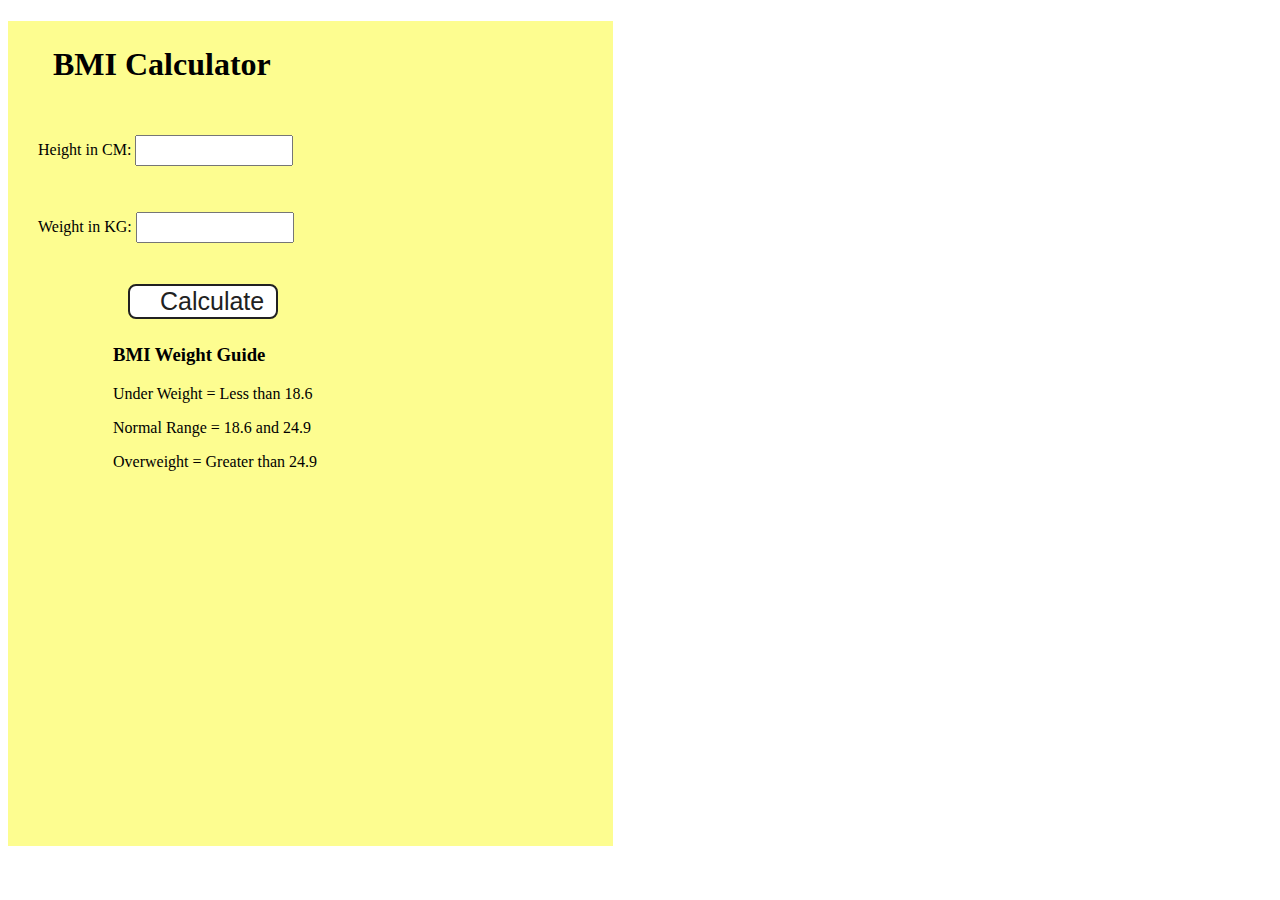
<file: DOM Project/bmi calculator/index.html>
<!DOCTYPE html>
<html lang="en">
  <head>
    <meta charset="UTF-8" />
    <meta name="viewport" content="width=device-width, initial-scale=1.0" />
    <meta http-equiv="X-UA-Compatible" content="ie=edge" />
    <link rel="stylesheet" href="style.css" />
    <title>BMI Calculator</title>
  </head>
  <body>
    <div class="container">
      <h1>BMI Calculator</h1>
      <form>
        <p><label>Height in CM: </label><input type="text" id="height" /></p>
        <p><label>Weight in KG: </label><input type="text" id="weight" /></p>
        <button>Calculate</button>
        <div id="results"></div>
        <div id="weight-guide">
          <h3>BMI Weight Guide</h3>
          <p>Under Weight = Less than 18.6</p>
          <p>Normal Range = 18.6 and 24.9</p>
          <p>Overweight = Greater than 24.9</p>
        </div>
      </form>
    </div>
  </body>
  <script src="index.js"></script>
</html>
</file>
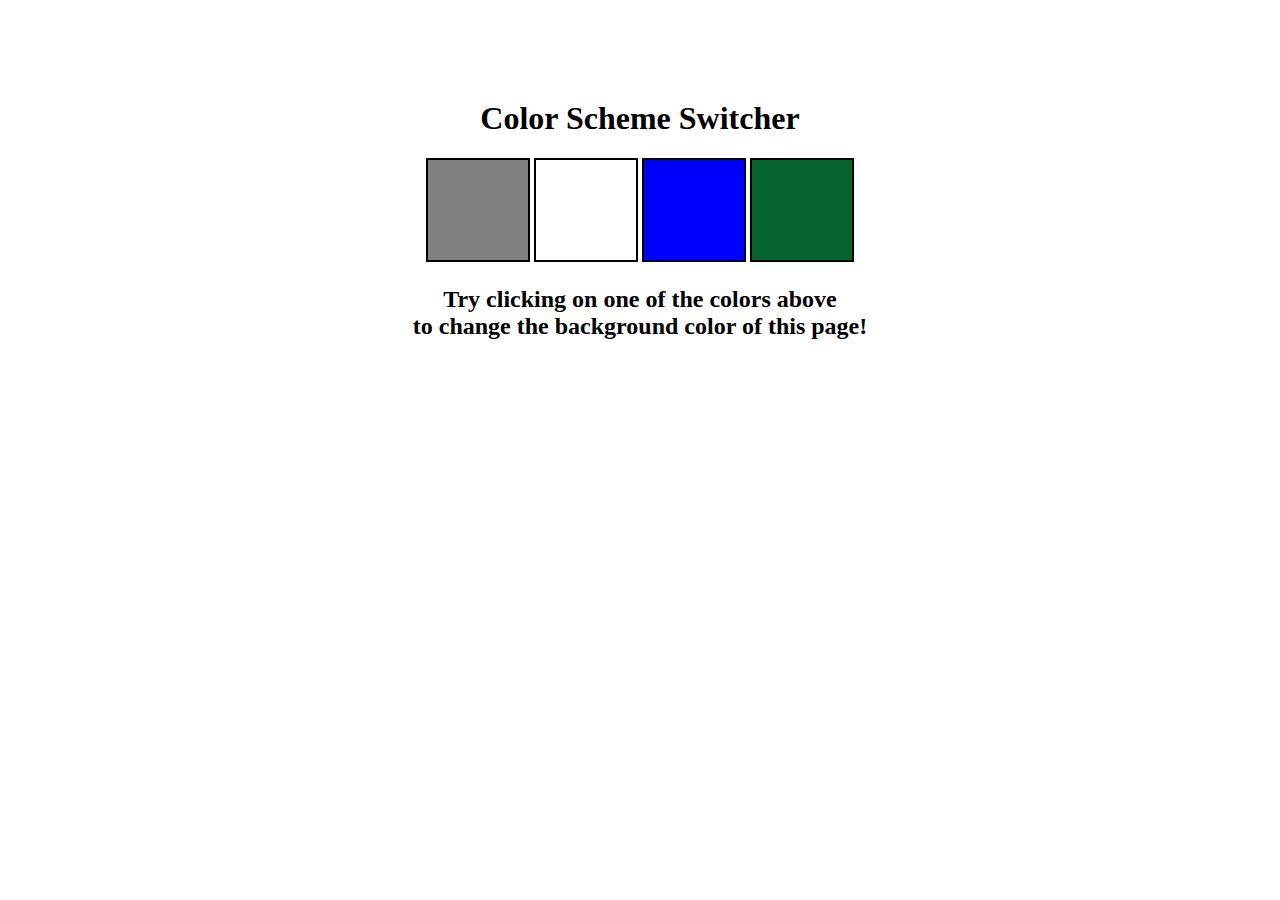
<file: DOM Project/colorChanger/index.html>
<!DOCTYPE html>
<html lang="en">
  <head>
    <meta charset="UTF-8" />
    <link rel="stylesheet" href="style.css" />
    <title>JavaScript Background Color Switcher</title>
  </head>
  <body>
    <div class="canvas">

      <h1>Color Scheme Switcher</h1>
      <span class="button" id="grey"></span>
      <span class="button" id="white"></span>
      <span class="button" id="blue"></span>
      <span class="button" id="green"></span>
      <h2>
        Try clicking on one of the colors above
        <span>to change the background color of this page!</span>
      </h2>
    </div>
    <script src="index.js"></script>
  </body>
</html>
</file>
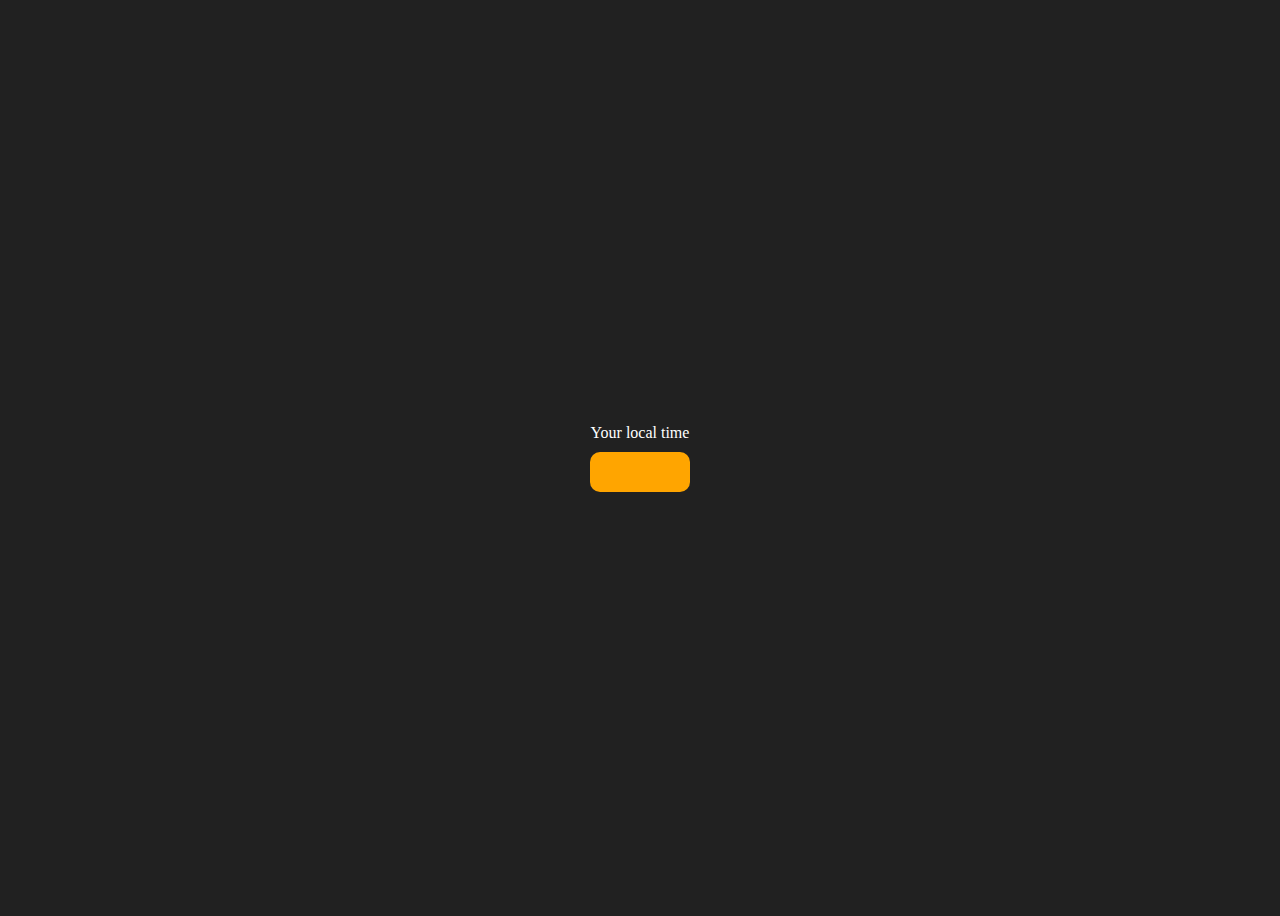
<file: DOM Project/Digital_clock/index.html>
<!DOCTYPE html>
<html lang="en">
  <head>
    <meta charset="UTF-8" />
    <meta name="viewport" content="width=device-width, initial-scale=1.0" />
    <meta http-equiv="X-UA-Compatible" content="ie=edge" />
    <title>Your Local Time</title>
    <style>
      body {
        background-color: #212121;
        color: #fff;
      }
      .center {
        display: flex;
        height: 100vh;
        justify-content: center;
        align-items: center;
        flex-direction: column;
      }
      #clock {
        font-size: 40px;
        background-color: orange;
        padding: 20px 50px;
        margin-top: 10px;
        border-radius: 10px;
      }
    </style>
  </head>
  <body>
    <div class="center">
      <div id="banner"><span>Your local time</span></div>
      <div id="clock"></div>
    </div>
    <script src="index.js"></script>
  </body>
</html>
</file>
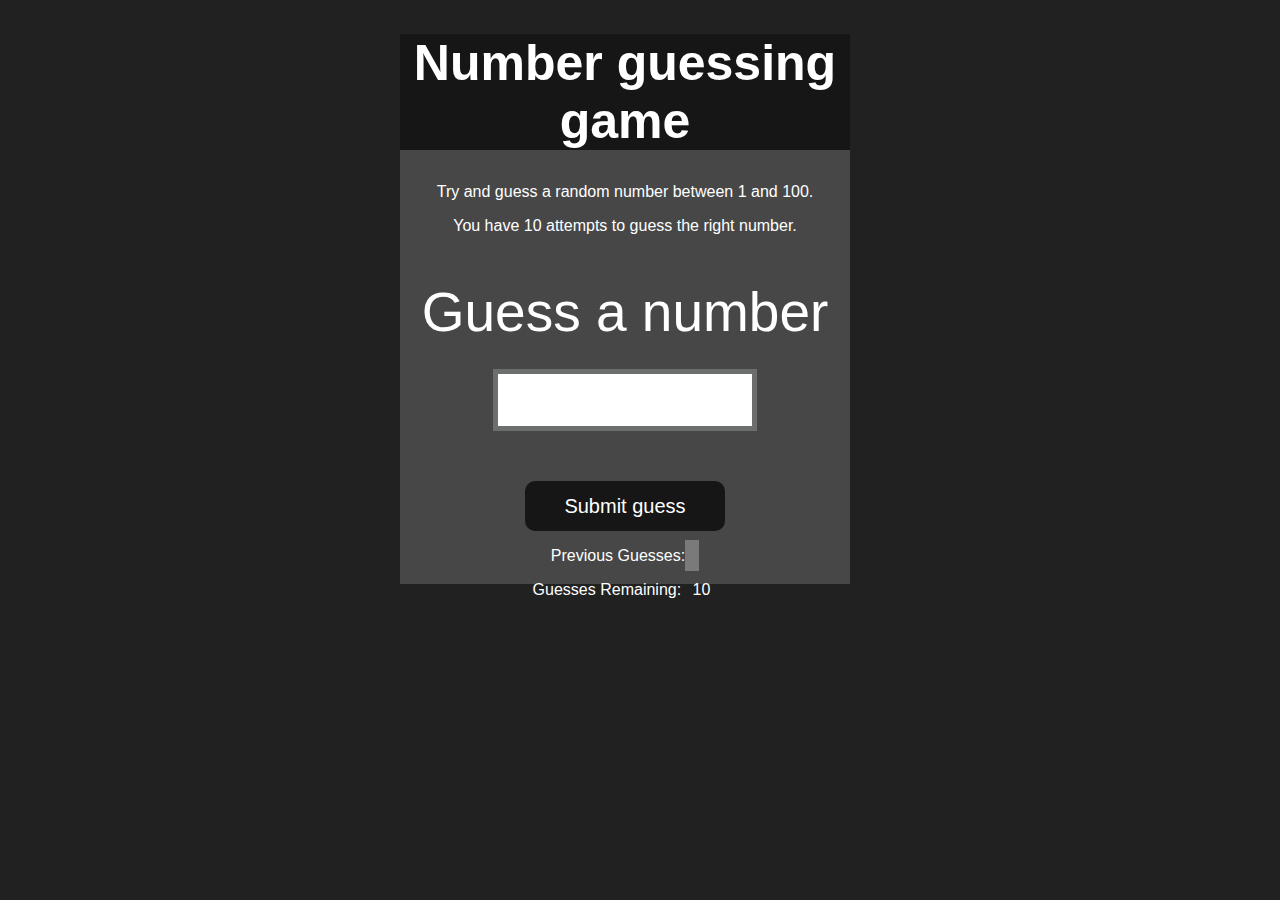
<file: DOM Project/guessTheNumber/index.html>
<!DOCTYPE html>
<html lang="en">
<head>
    <meta charset="UTF-8">
    <meta name="viewport" content="width=device-width, initial-scale=1.0">
    <meta http-equiv="X-UA-Compatible" content="ie=edge">
    <title>Number Guessing Game</title>
    <link rel="stylesheet" href="style.css">
</head>
<body style="background-color:#212121; color:#fff;">
    <div id="wrapper">
      <h1>Number guessing game</h1>
    <p>Try and guess a random number between 1 and 100.</p>
    <p>You have 10 attempts to guess the right number.</p>
    </br>
        <form class="form">
            <label2 for="guessField" id="guess">Guess a number</label>
            <input type="text" id="guessField" class="guessField">
            <input type="submit" id="subt" value="Submit guess" class="guessSubmit">
        </form>

        <div class="resultParas">
            <p >Previous Guesses: <span class="guesses"></span></p>
            <p >Guesses Remaining: <span class="lastResult">10</span></p>
            <p class="lowOrHi"></p>
        </div>
    </div>
    <script src="index.js"></script>
</body>
</html>
</file>
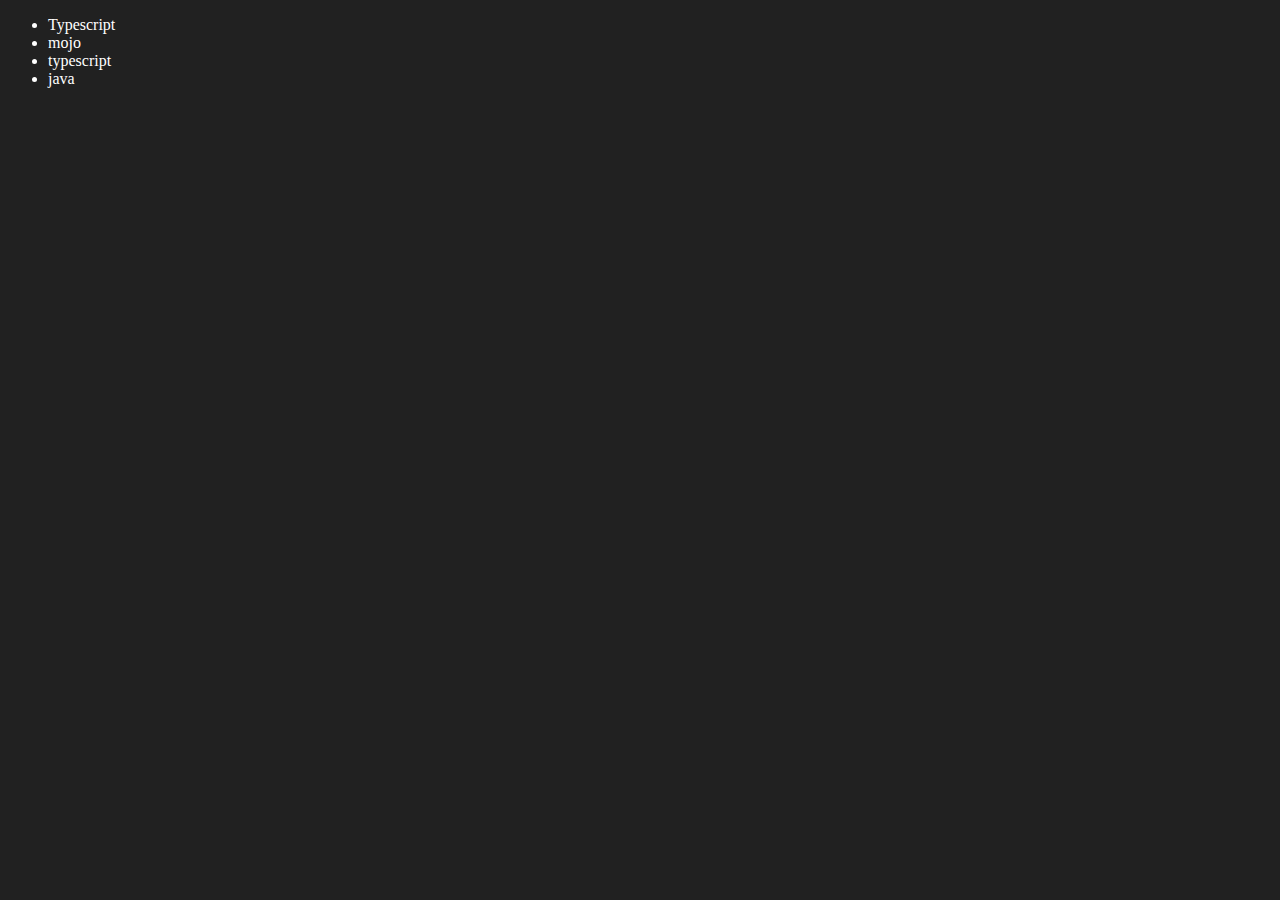
<file: 06_DOM/four.html>
<!DOCTYPE html>
<html lang="en">
<head>
    <meta charset="UTF-8">
    <meta name="viewport" content="width=device-width, initial-scale=1.0">
    <title>Dom</title>
</head>
<body style="background-color: #212121; color: #fff;">
    <ul class="Language">
        <li>Javascript</li>
    </ul>
</body>
<script>
    function addLanguage(langName) {
        const li = document.createElement("li")
        li.innerHTML = `${langName}`

        document.querySelector('.Language').appendChild(li)
    }
    addLanguage("Python")
    addLanguage("typescript")

    //more optimized approch
    function addOptiLanguage(langName){
        const li  = document.createElement('li');
        li.appendChild(document.createTextNode(langName))
        document.querySelector(".Language").appendChild(li)
    }
    addOptiLanguage("java")
    addOptiLanguage("C")
    

    //edit
    const secondLang = document.querySelector("li:nth-child(2)")
    console.log(secondLang);
    // secondLang.innerHTML = "mojo"
    const newLi = document.createElement('li');
    newLi.textContent = "mojo"
    secondLang.replaceWith(newLi)

    //edit another approach
    const firstLang = document.querySelector("li:first-child")
    firstLang.outerHTML = "<li>Typescript</li>"

    //remove 
    const lastLang = document.querySelector('li:last-child')
    // console.log(lastLang);
    lastLang.remove()
    
</script>
</html>
</file>
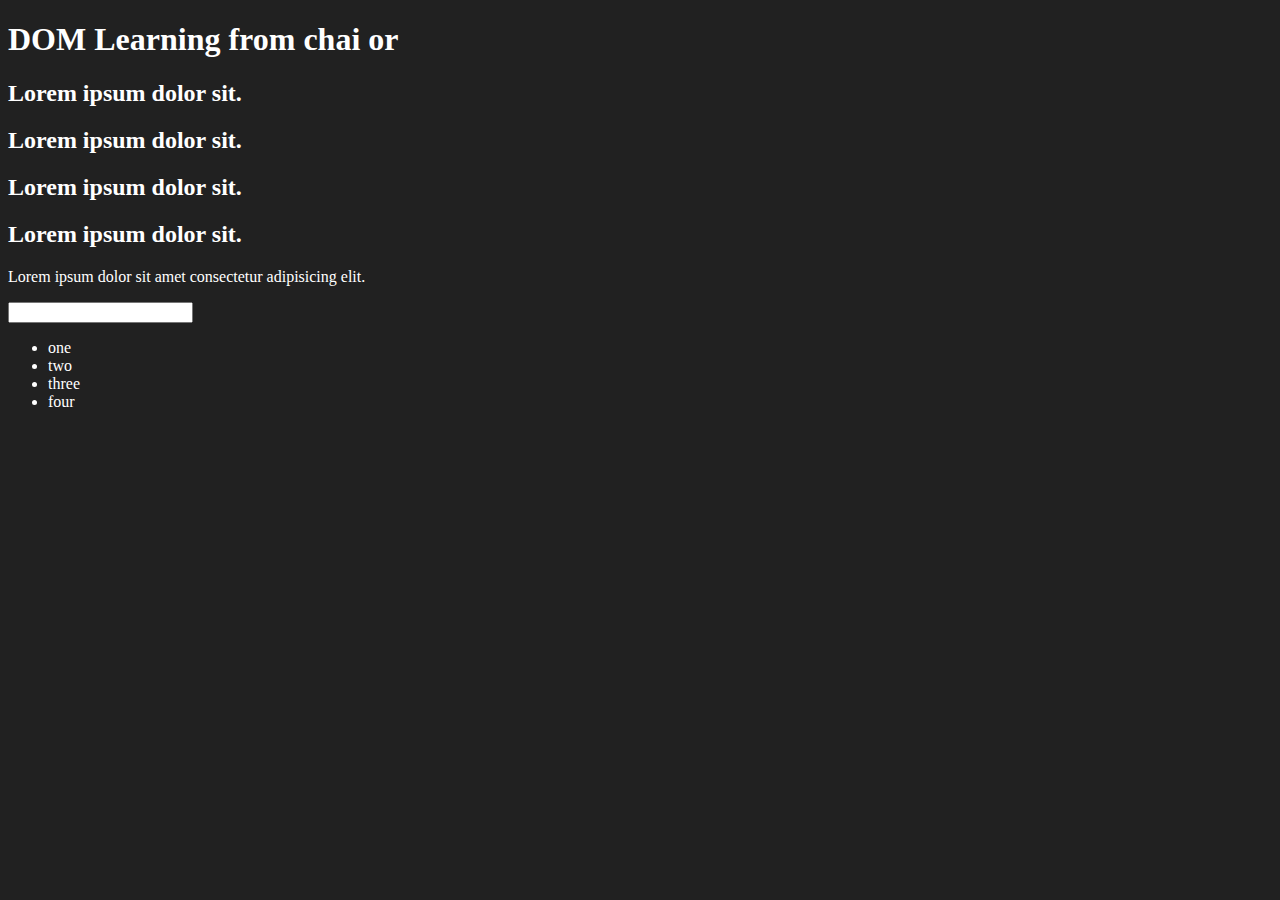
<file: 06_DOM/one.html>
<!DOCTYPE html>
<html lang="en">
<head>
    <meta charset="UTF-8">
    <title>DOM Learning</title>
    <style>
        .bg-black{
            background-color: #212121;
            color: #fff;
        }
    </style>
</head>
<body class="bg-black">
    <div>
        <h1 id="title" class="heading">DOM Learning from chai or <span style="display: none;">code</span></h1>
        <h2>Lorem ipsum dolor sit.</h2>
        <h2>Lorem ipsum dolor sit.</h2>
        <h2>Lorem ipsum dolor sit.</h2>
        <h2>Lorem ipsum dolor sit.</h2>

        <p>Lorem ipsum dolor sit amet consectetur adipisicing elit.</p>

        <input type="password" class="">

        <ul>
            <li class = "list-item">one</li>
            <li class = "list-item">two</li>
            <li class = "list-item">three</li>
            <li class = "list-item">four</li>
        </ul>
    </div>
</body>
</html>
</file>
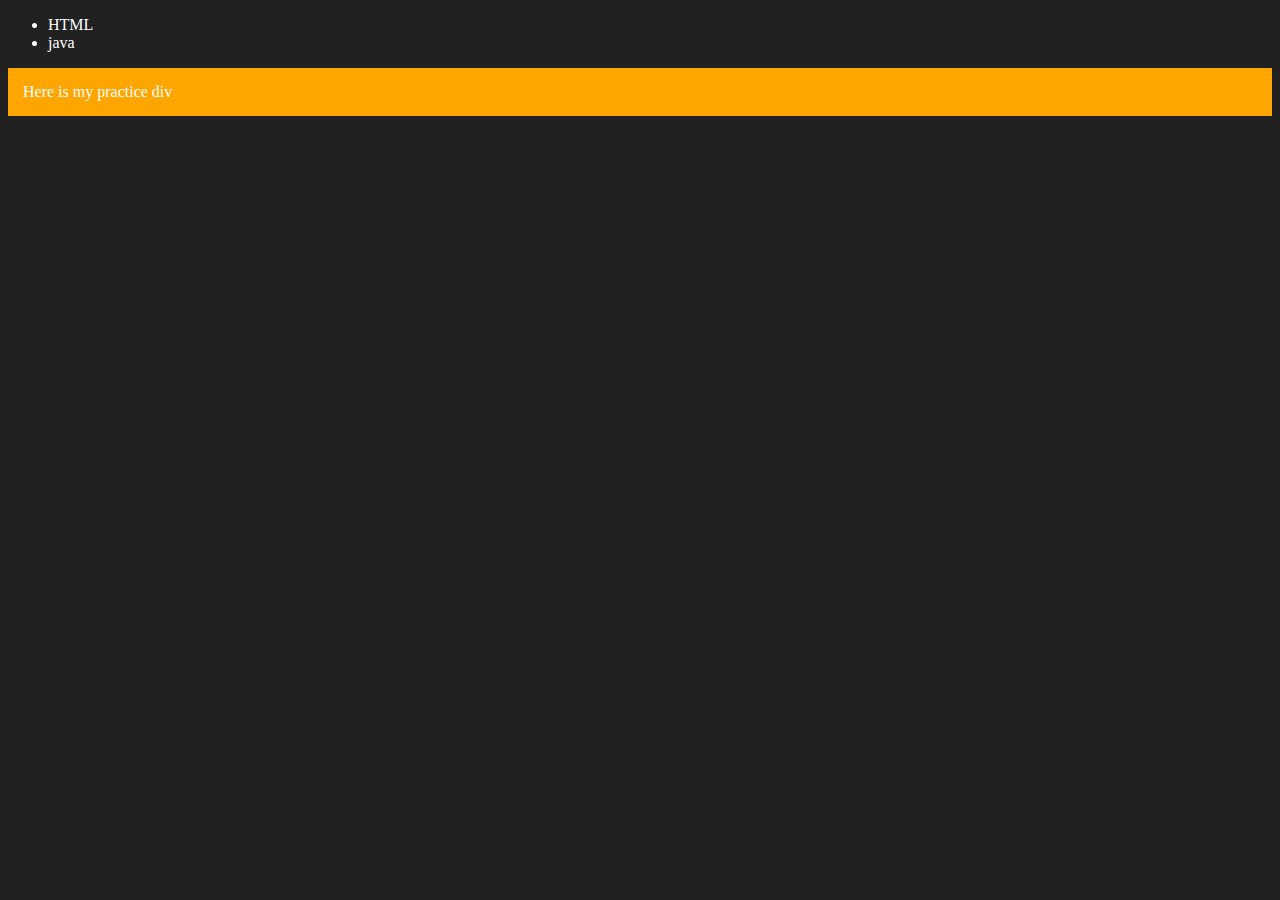
<file: 06_DOM/practice.html>
<!DOCTYPE html>
<html lang="en">
<head>
    <meta charset="UTF-8">
    <meta name="viewport" content="width=device-width, initial-scale=1.0">
    <title>DOM practice</title>
</head>
<body style="background-color: #212121; color: #fff;" >
    <ul class="language">
        <li>Javascript</li>
    </ul>
    
</body>
<script>
    function myDiv() {
    //creating a new div element by using DOM
    const div = document.createElement('div');
    console.log(div);
    div.className = "myDiv"
    div.id = Math.round(Math.random() * 10 + 1)
    div.setAttribute("title","generated title")
    const addText = document.createTextNode("Here is my practice div")
    div.appendChild(addText)

    div.style.backgroundColor = "orange"
    div.style.padding = "15px"

    //to display the div and its properties on the html page.
    document.body.appendChild(div);
    }
    myDiv()

    function addLanguage(langName) {
        const li = document.createElement('li')
        // console.log(li);
        li.innerHTML = `${langName}`

        document.querySelector(".language").appendChild(li);

    }
    addLanguage("python")

    //more optimized approach
    function addOptiLanguage(langName) {
        const li = document.createElement('li')

        li.appendChild(document.createTextNode(langName))

        document.querySelector('.language').appendChild(li)
    }

    addOptiLanguage("PHP")

    // to edit second language
    const secondLang = document.querySelector('li:nth-child(2)')
    // console.log(secondLang);
    // secondLang.innerHTML = "java"

    const newLang = document.createElement('li')
    newLang.textContent = "java"
    secondLang.replaceWith(newLang)

    //another approach to edit 
    const firstLang = document.querySelector('li:first-child')
    // console.log(firstLang);
    firstLang.outerHTML = "<li>HTML</li>"

    //to remove an element
    const lastLang = document.querySelector('li:last-child')
    // console.log(lastLang);
    lastLang.remove()
</script>
</html>
</file>
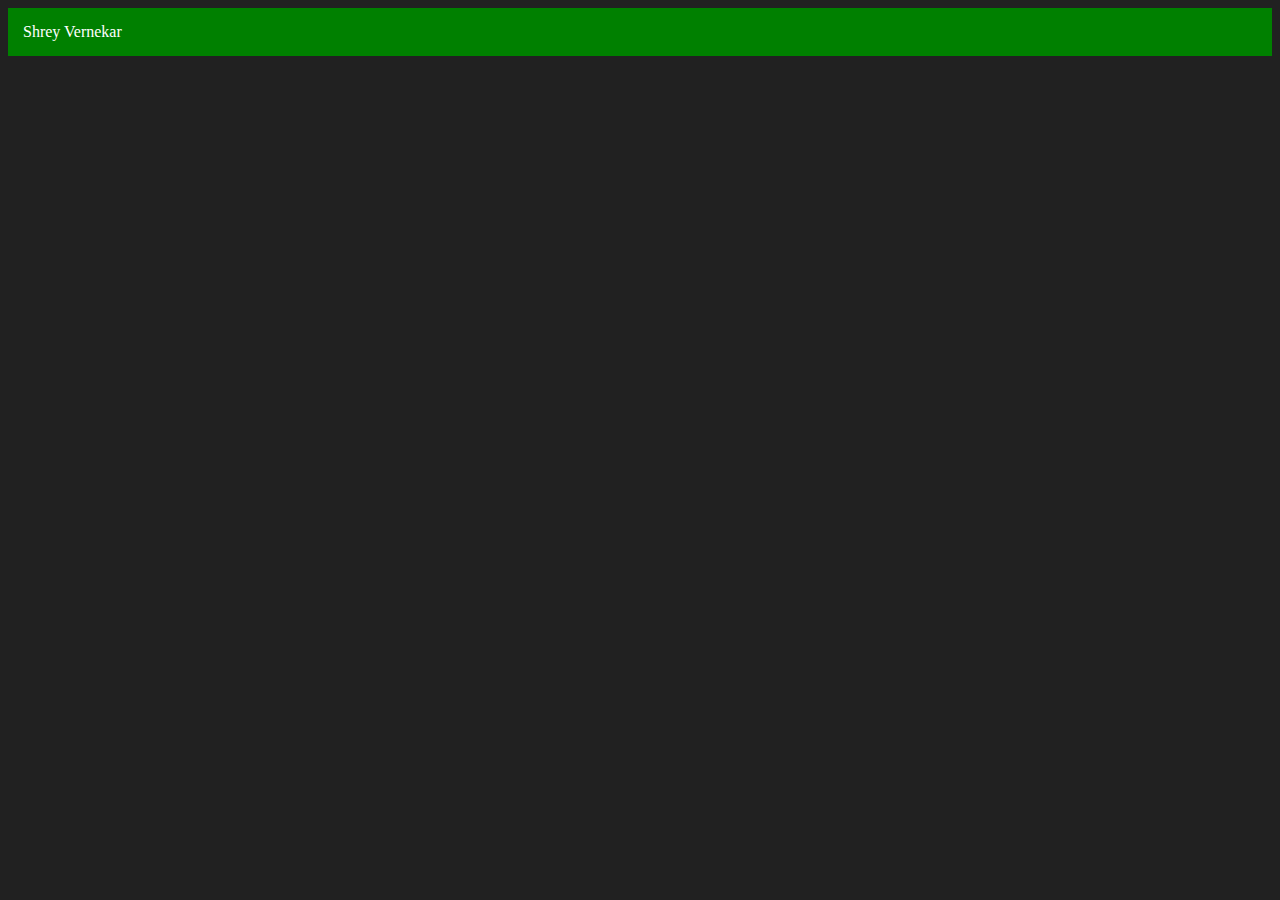
<file: 06_DOM/three.html>
<!DOCTYPE html>
<html lang="en">
<head>
    <meta charset="UTF-8">
    <meta name="viewport" content="width=device-width, initial-scale=1.0">
    <title>DOM | creating elements</title>
</head>
<body style="background-color: #212121; color: #fff;">
    
</body>
<script>
    const div = document.createElement("div")
    console.log(div);
    div.className = "main"
    div.id = Math.round(Math.random() * 10 + 1)
    div.setAttribute("title", "generated title")
    div.style.backgroundColor = "green"
    div.style.padding = "15px"
    // div.innerText = "shrey Vernekar"
    const addText = document.createTextNode("Shrey Vernekar")
    div.appendChild(addText)

    document.body.appendChild(div)
</script>
</html>
</file>
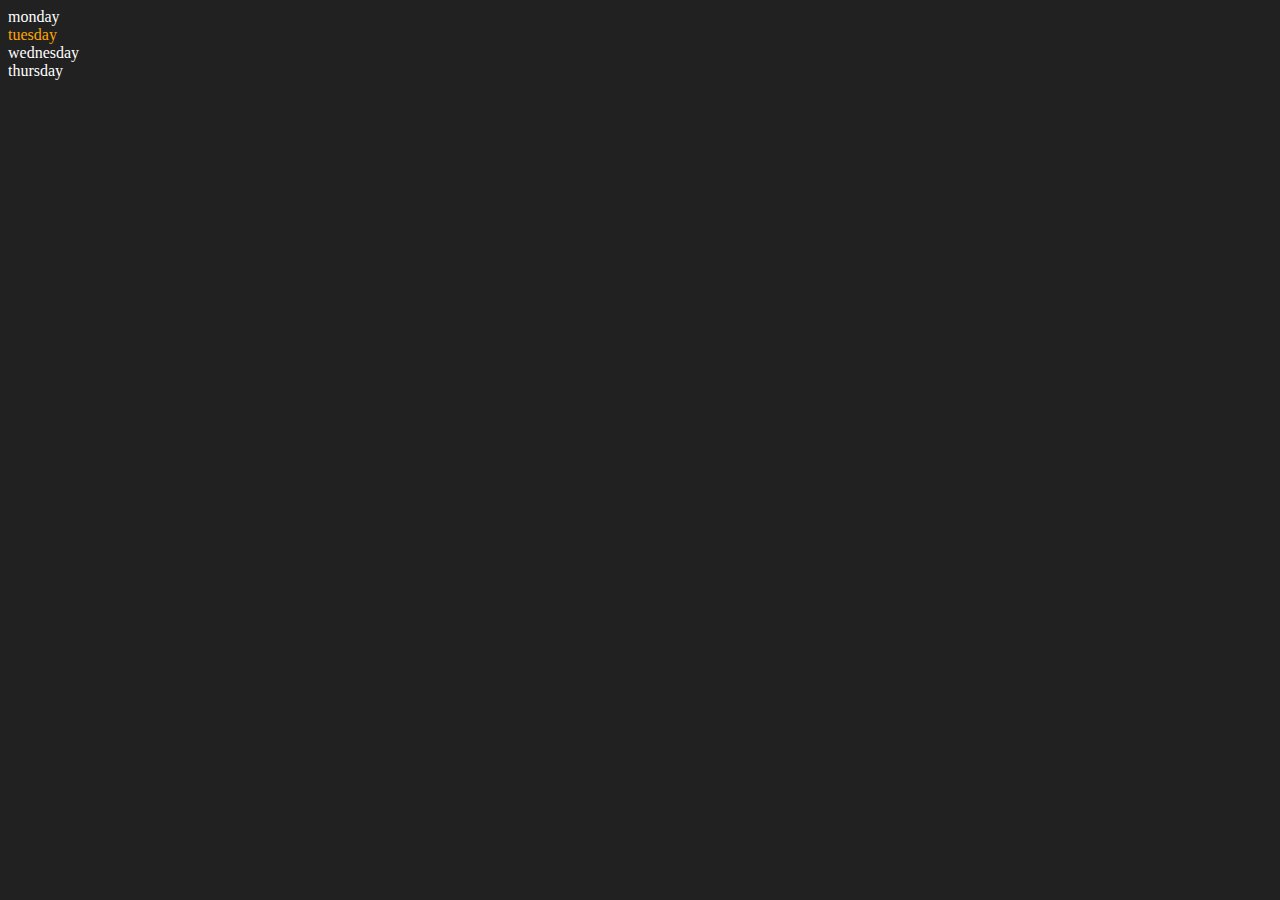
<file: 06_DOM/two.html>
<!DOCTYPE html>
<html lang="en">
<head>
    <meta charset="UTF-8">
    <meta name="viewport" content="width=device-width, initial-scale=1.0">
    <title>DOM | shrey Vernekar</title>
</head>
<body style="background-color: #212121; color: #fff;"> 
    <div class="parent">
        <div class="day">monday</div>
        <div class="day">tuesday</div>
        <div class="day">wednesday</div>
        <div class="day">thursday</div>
    </div>
</body>
<script>
    const parent = document.querySelector('.parent')
    // console.log(parent);

    // console.log(parent.children);

    // console.log(parent.children[1].innerHTML);

    // for (let i = 0; i < parent.children.length; i++) {
    //     console.log(parent.children[i].innerHTML);
        
    // }

    parent.children[1].style.color = "orange";
    // console.log(parent.firstElementChild);
    // console.log(parent.lastElementChild);

    const dayOne = document.querySelector('.day')
    // console.log(dayOne);

    // console.log(dayOne.parentElement);
    // console.log(dayOne.nextElementSibling);

    console.log("NODES: ", parent.childNodes);
</script>
</html>
</file>
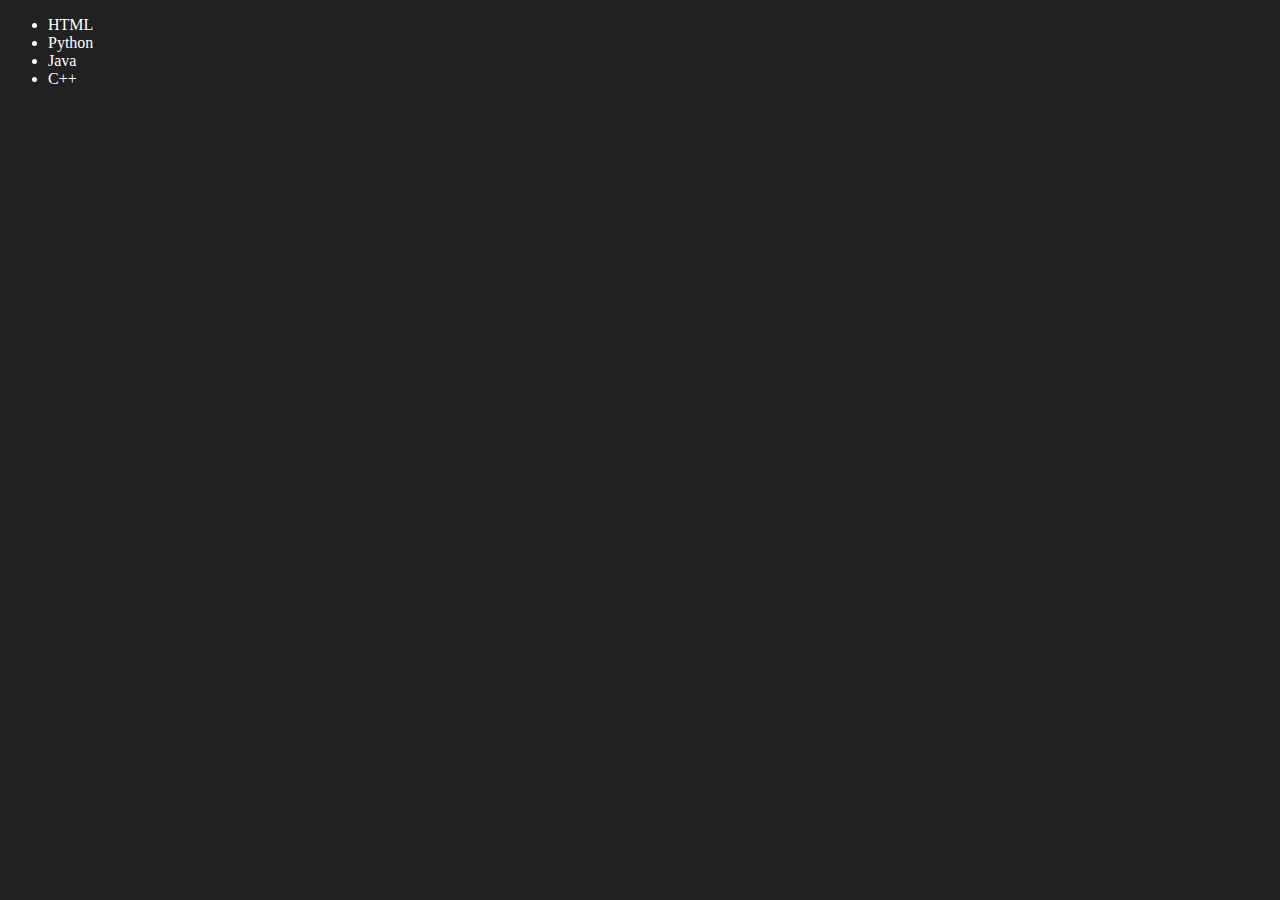
<file: 06_DOM/updateLang.html>
<!DOCTYPE html>
<html lang="en">
<head>
    <meta charset="UTF-8">
    <meta name="viewport" content="width=device-width, initial-scale=1.0">
    <title>Update Language</title>
</head>
<body style="background-color: #212121; color: #fff;">
    <ul class="language">
        <li>JavaScript</li>
        <li>Python</li>
        <li>Java</li>
        <li>C++</li>
    </ul>    
</body>
<script>
    function updateLang(oldLang,newLang) {
        const languageList = document.querySelector(".language");
        // console.log(languageList);
        const lauguages = document.getElementsByTagName('li')
        // console.log(lauguages);

        for (let i = 0; i < lauguages.length; i++) {
            if(lauguages[i].textContent === oldLang){
                lauguages[i].textContent = newLang;
                break;
            }
        }
    }
    updateLang("JavaScript","HTML")
</script>
</html>
</file>
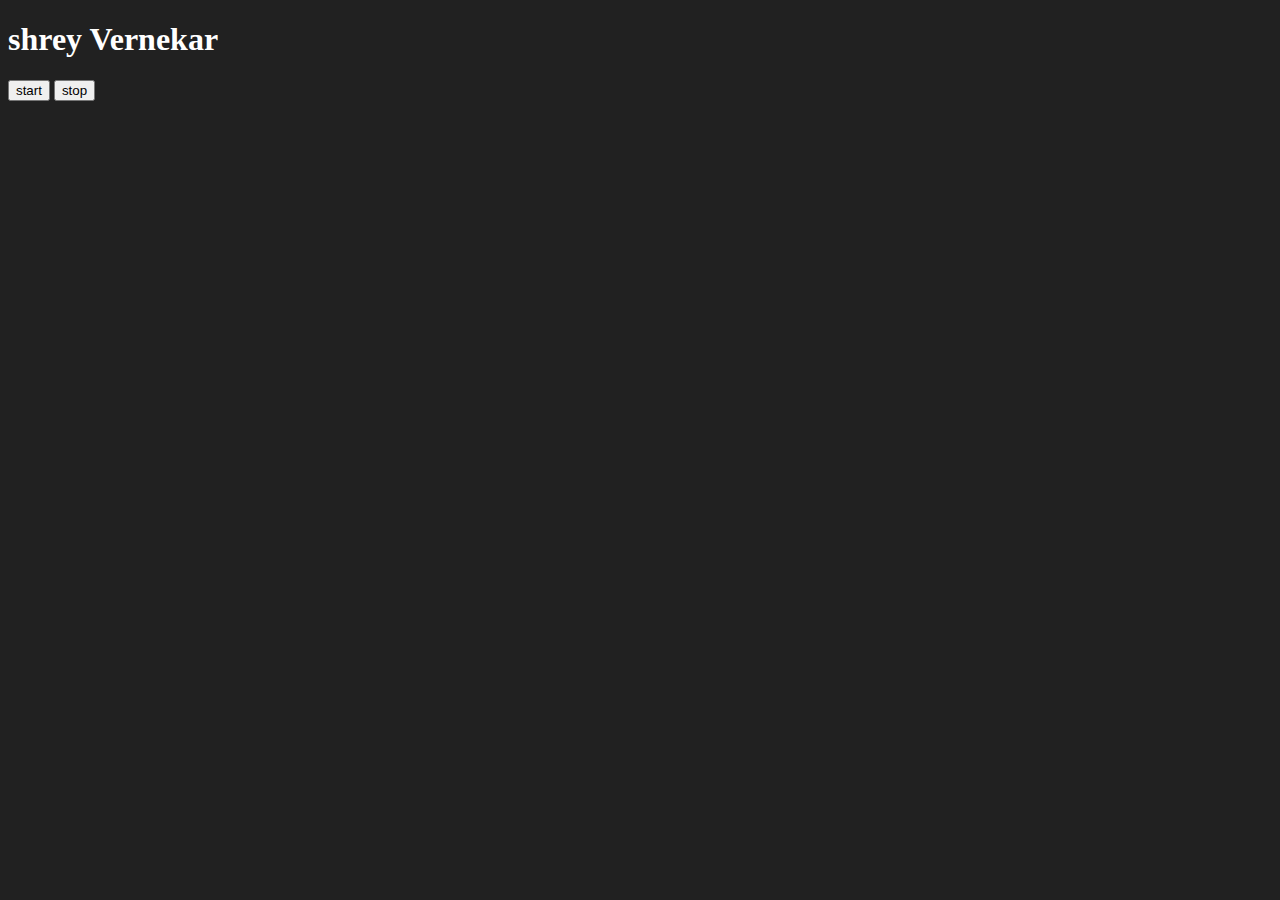
<file: 07_Events/three.html>
<!DOCTYPE html>
<html lang="en">
<head>
    <meta charset="UTF-8">
    <meta name="viewport" content="width=device-width, initial-scale=1.0">
    <title>Async</title>
</head>
<body style="background-color: #212121; color: #fff;">
    <h1>shrey Vernekar</h1>
    <button id="start">start</button>
    <button id="stop">stop</button>
</body>
<script>
    const sayDate = function(){
        console.log("shrey vernekar",Date.now());
    }
    const IntervalId = setInterval(sayDate,1000)

    
    document.querySelector('#start').
    addEventListener('click', function(){
        
    })

    document.querySelector('#stop').
    addEventListener('click',function(e){
        clearInterval(IntervalId)
        console.log('stopped');
    })




    

    
</script>
</html>
</file>
<file: DOM Project/bmi calculator/style.css>
.container {
    width: 575px;
    height: 825px;
  
    background-color: #fdfd90;
    padding-left: 30px;
  }
  #height,
  #weight {
    width: 150px;
    height: 25px;
    margin-top: 30px;
  }
  
  #weight-guide {
    margin-left: 75px;
    margin-top: 25px;
  }
  
  #results {
    font-size: 35px;
    margin-left: 90px;
    margin-top: 20px;
    color: rgb(0, 0, 0);
  }
  
  button {
    width: 150px;
    height: 35px;
    margin-left: 90px;
    margin-top: 25px;
    background-color: #fff;
    padding: 1px 30px;
    border-radius: 8px;
    color: #212121;
    text-decoration: none;
    border: 2px solid #212121;
  
    font-size: 25px;
  }
  
  h1 {
    padding-left: 15px;
    padding-top: 25px;
    
  }
</file>
<file: DOM Project/colorChanger/style.css>
html {
    margin: 0;
  }
  
  span {
    display: block;
  }
  .canvas {
    margin: 100px auto 100px;
    width: 80%;
    text-align: center;
  }
  
  .button {
    width: 100px;
    height: 100px;
    border: solid black 2px;
    display: inline-block;
  }
  
  #grey {
    background: grey;
  }
  
  #white {
    background: white;
  }
  #blue {
    background: blue;
  }
  #green {
    background: rgb(6, 101, 46);
  }
</file>
<file: DOM Project/guessTheNumber/style.css>
html {
    font-family: sans-serif;
  }
  
  body {
    width: 300px;
    max-width: 750px;
    min-width: 480px;
    margin: 0 auto;
    background-color: #212121;
  }
  
  .lastResult {
    color: white;
    padding: 7px;
  }
  
  .guesses {
    color: white;
    padding: 7px;
  }
  
  button {
    background-color: #141414;
    color: #fff;
    width: 250px;
    height: 50px;
    border-radius: 25px;
    font-size: 30px;
    border-style: none;
    margin-top: 30px;
    /* margin-left: 50px; */
  }
  
  #subt {
    background-color: #161616;
    color: #ffffff;
    width: 200px;
    height: 50px;
    border-radius: 10px;
    font-size: 20px;
    border-style: none;
    margin-top: 50px;
    /* margin-left: 75px; */
  }
  
  #guessField {
    color: #000;
    width: 250px;
    height: 50px;
    font-size: 30px;
    border-style: none;
    margin-top: 25px;
  
    /* margin-left: 50px; */
    border: 5px solid #6c6d6d;
    text-align: center;
  }
  
  #guess {
    font-size: 55px;
    /* margin-left: 90px; */
    margin-top: 120px;
    color: #fff;
  }
  
  .guesses {
    background-color: #7a7a7a;
  }
  
  #wrapper {
    box-sizing: border-box;
    text-align: center;
    width: 450px;
    height: 550px;
    background-color: #474747;
    color: #fff;
    font-size: 25px;
  }
  
  h1 {
    background-color: #161616;
  
    color: #fff;
    text-align: center;
  }
  
  p {
    font-size: 16px;
    text-align: center;
  }
</file>
